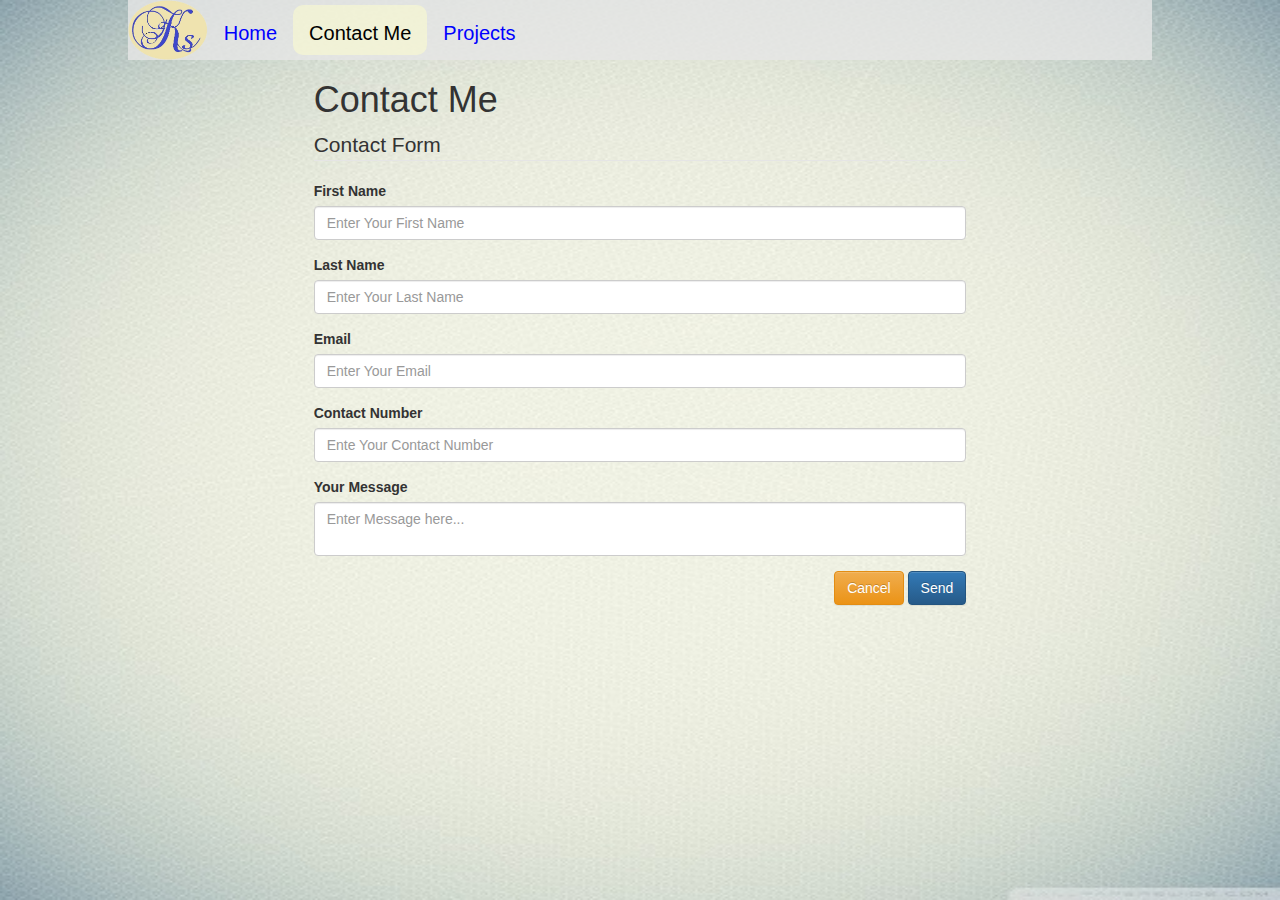
<file: contact.html>
<!DOCTYPE HTML>
<html lang="en">
    <head>
        <meta charset="utf-8">
        <meta name="viewport" content="width=device-width, initial-scale=1">
        <title>Khushdial Singh - Contact Me</title>
        <!-- css Section -->
        <link rel="stylesheet" href="Contents\css\bootstrap.min.css">
        <link rel="stylesheet" href="Contents\css\bootstrap-theme.min.css">
        <link rel="stylesheet" href="Contents\css\font-awesome.min.css">
        <link rel="stylesheet" href="Contents\css\app.css">
    </head>
    <body>
         <!-- main div that contains the page -->
        <div id="mainDiv">
            
            <!-- navbar -->
            <ul>
                <li><img id="logo" src="Assets\logo1.png"></li>
                <li><a href="home.html">Home</a></li>
                <li><a class="active">Contact Me</a></li>
                <li><a href="projects.html">Projects</a></li>
            </ul>
            
            <!-- div containing the content of the page -->
            <div class="col-md-offset-2 col-md-8">
                <h1>Contact Me</h1>       
                <form id="Form">
                    <legend>Contact Form</legend>
                    <div class="form-group">
                        <label for="firstName">First Name</label>
                        <input type="text" class="form-control" id="firstName" placeholder="Enter Your First Name" required>
                    </div>
                    <div class="form-group">
                        <label for="lastName">Last Name</label>
                        <input type="text" class="form-control" id="lastName" placeholder="Enter Your Last Name" required> 
                    </div>
                    <div class="form-group">
                        <label for="email">Email</label>
                        <input type="email" class="form-control" id="email" placeholder="Enter Your Email" required>
                    </div>
                    <div class="form-group">
                        <label for="contactNumber">Contact Number</label>
                        <input type="tel" class="form-control" id="contactNumber" placeholder="Ente Your Contact Number" required>
                    </div>
                    <div class="form-group">
                        <label for="message">Your Message</label>
                        <textarea class="form-control" id="message" placeholder="Enter Message here..." required></textarea>
                    </div>
                    
                    <div class="text-right">
                        <a id="cancelButton" href="home.html" class="btn btn-warning">Cancel</a>
                        <a id="sendButton" class="btn btn-primary">Send</a>
                    </div>
                </form>
            </div>
        
        <img 
        
        <!-- JavaScript Section -->
        <script src="Scripts\jquery-2.2.4.min.js"></script>
        <script src="Scripts\bootstrap.min.js"></script>
        <script src="Scripts\app.js"></script>
        </div>
    </body>
</html>
</file>
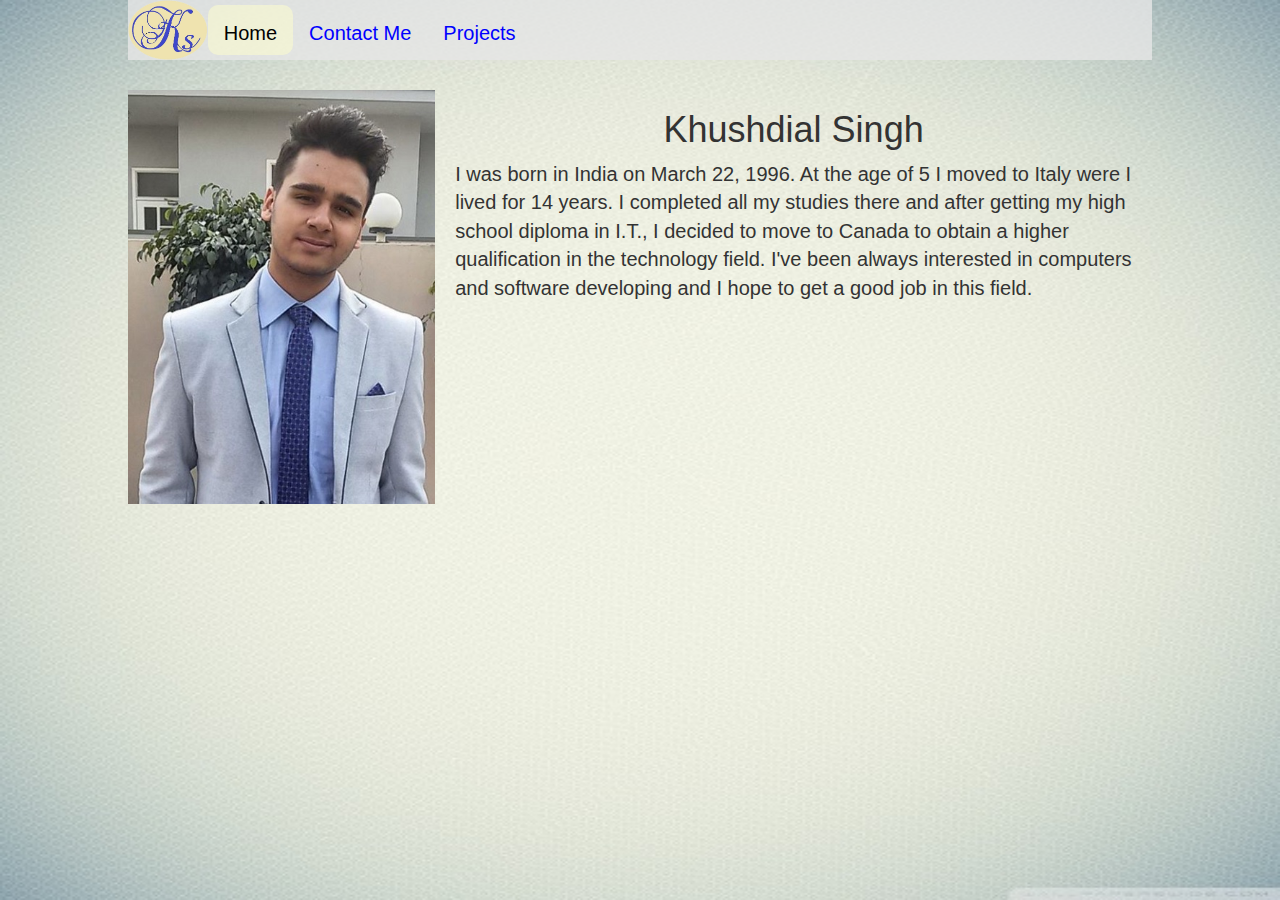
<file: home.html>
<!DOCTYPE HTML>
<html lang="en">
    <head>
        <meta charset="utf-8">
        <meta name="viewport" content="width=device-width, initial-scale=1">
        <title>Khushdial Singh - Home</title>
        <!-- css Section -->
        <link rel="stylesheet" href="Contents\css\bootstrap.min.css">
        <link rel="stylesheet" href="Contents\css\bootstrap-theme.min.css">
        <link rel="stylesheet" href="Contents\css\font-awesome.min.css">
        <link rel="stylesheet" href="Contents\css\app.css">
    </head>
    <body>
        <!-- main div that contains the page -->
        <div id="mainDiv">
            
            <!-- navbar -->
            <ul>
                <li><img id="logo" src="Assets\logo1.png"></li>
                <li><a class="active">Home</a></li>
                <li><a href="contact.html">Contact Me</a></li>
                <li><a href="projects.html">Projects</a></li>
            </ul>
            
            <!-- div containing the content of the page -->
            <div id="content">
                <img id="profile" src="Assets/profile.jpg">
                <h1 id="title1"></h1>
                <span id="content1">
                </span>
            </div>
        
        
        <!-- JavaScript Section -->
        <script src="Scripts\jquery-2.2.4.min.js"></script>
        <script src="Scripts\bootstrap.min.js"></script>
        <script src="Scripts\app.js"></script>
        </div>
    </body>
</html>
</file>
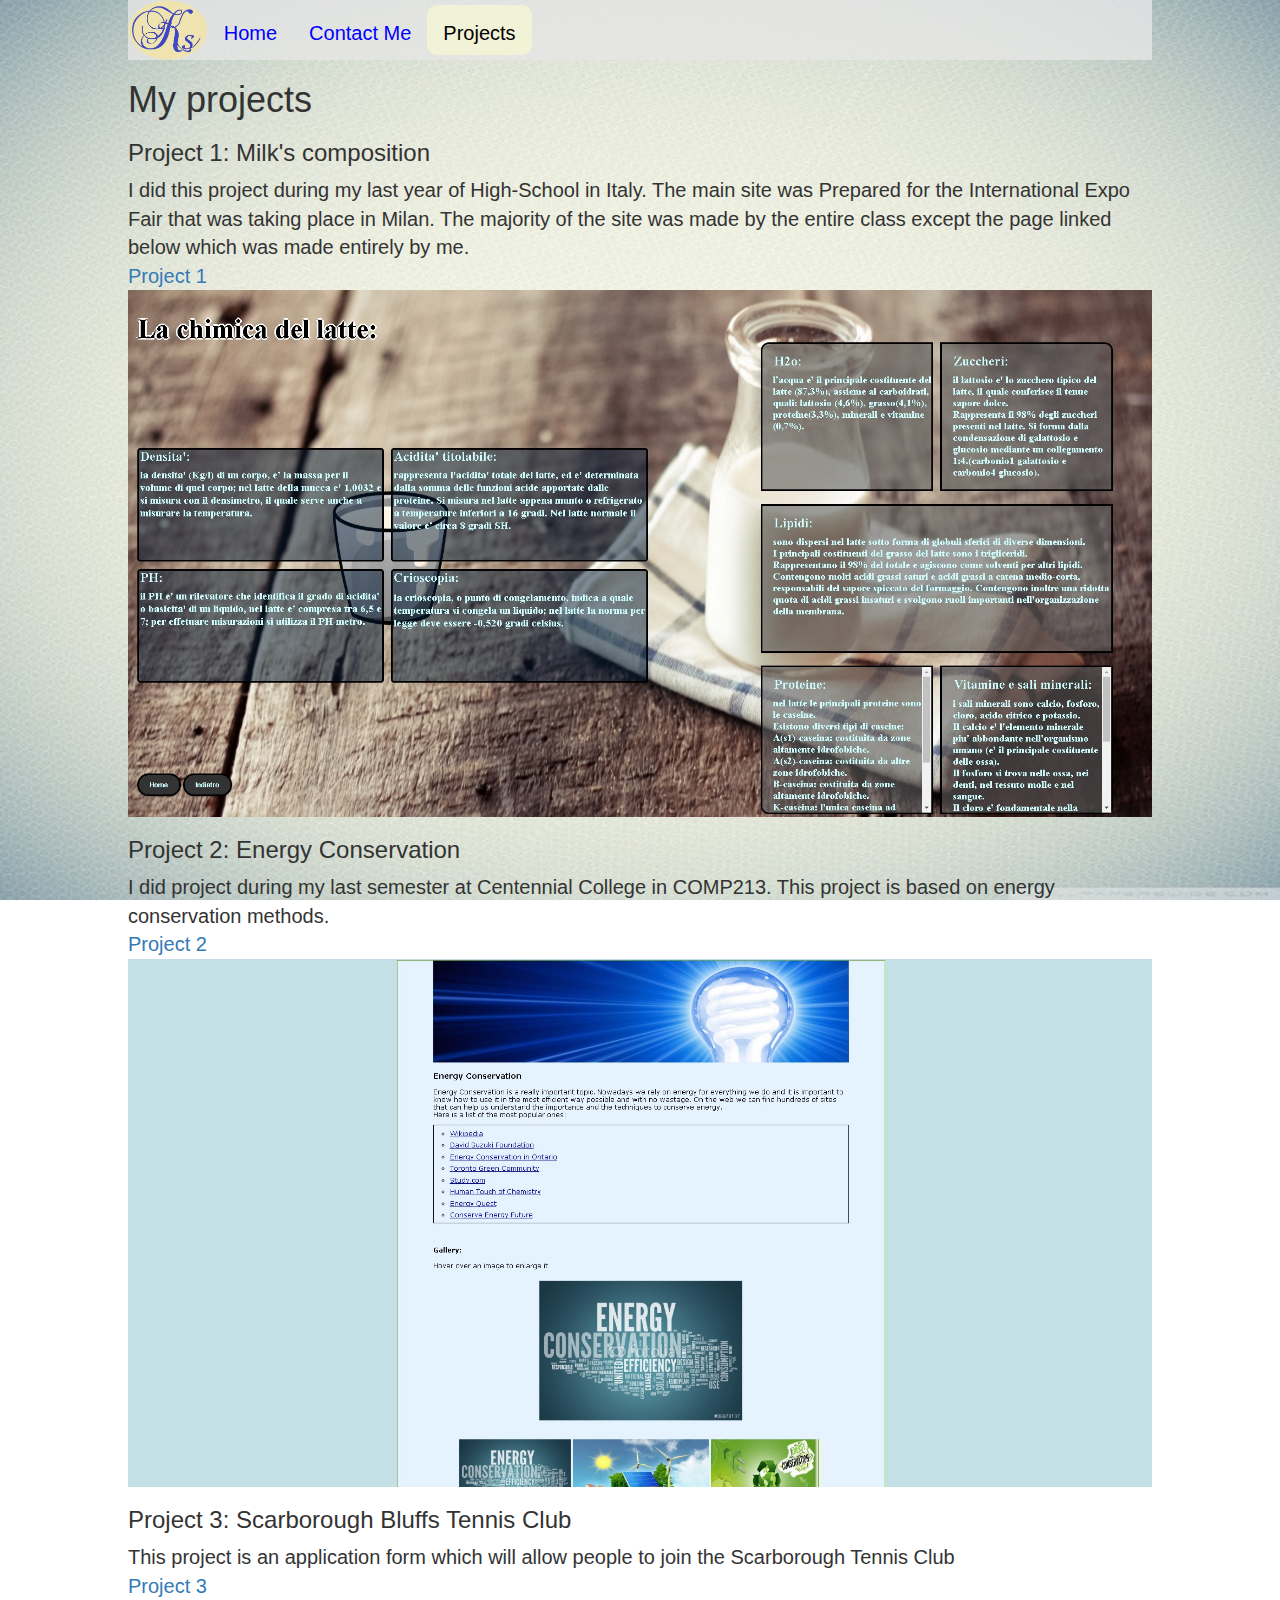
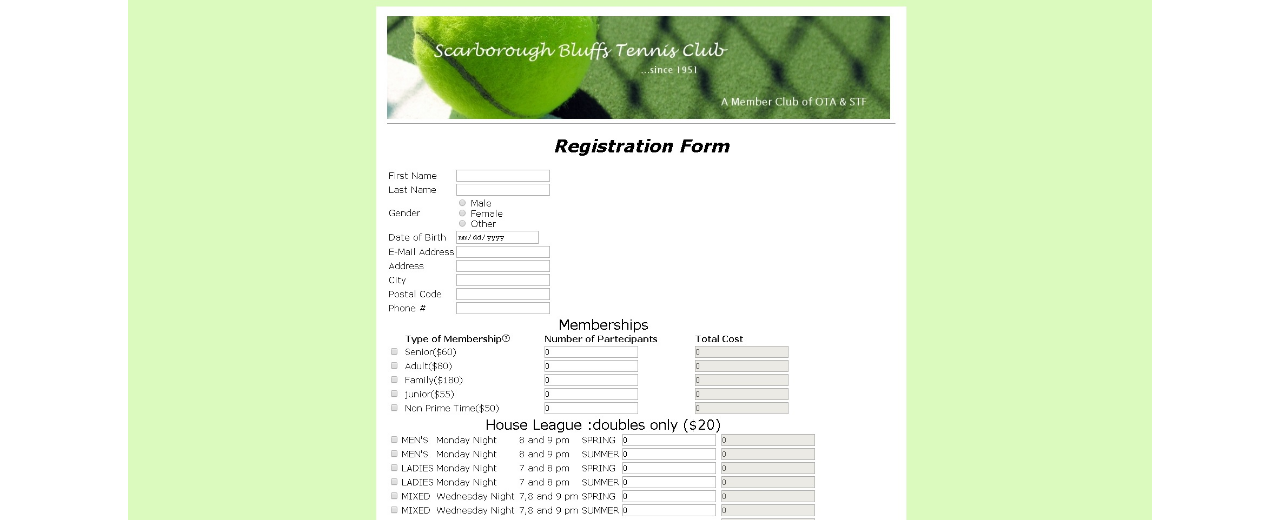
<file: projects.html>
<!DOCTYPE HTML>
<html lang="en">
    <head>
        <meta charset="utf-8">
        <meta name="viewport" content="width=device-width, initial-scale=1">
        <title>Khushdial Singh - My projects</title>
        <!-- css Section -->
        <link rel="stylesheet" href="Contents\css\bootstrap.min.css">
        <link rel="stylesheet" href="Contents\css\bootstrap-theme.min.css">
        <link rel="stylesheet" href="Contents\css\font-awesome.min.css">
        <link rel="stylesheet" href="Contents\css\app.css">
    </head>
    <body>
        <!-- main div that contains the page -->
        <div id="mainDiv">
            <!-- navbar -->
            <ul>
                <li><img id="logo" src="Assets\logo1.png"></li>
                <li><a href="home.html">Home</a></li>
                <li><a href="contact.html">Contact Me</a></li>
                <li><a class="active">Projects</a></li>
            </ul>
            
            <!-- div containing the content of the page -->
            <h1 id="title2"></h1>
                <h3 id="smallTitle1"></h3>
                    <span id="smallContent1"></span><br>
                    <a id="link" href="http://www.iisvolta.gov.it/expo2015/Expo2/wp/inizio/entry.html">Project 1</a>
                    <img id="p1" src="Assets\p1.jpg">
                    
                    
                    <h3 id="smallTitle2"></h3>
                    <span id="smallContent2"></span><br>
                    <a id="link" href="http://studentweb.cencol.ca/ksing419/assignment2.html">Project 2</a>
                    <img id="p2" src="Assets\p2.jpg">
                    
                    <h3 id="smallTitle3"></h3>
                    <span id="smallContent3"></span><br>
                    <a id="link" href="http://studentweb.cencol.ca/ksing419/assignment4.html">Project 3</a>
                    <img id="p3" src="Assets\p3.jpg">
                
            
        
        <!-- JavaScript Section -->
        <script src="Scripts\jquery-2.2.4.min.js"></script>
        <script src="Scripts\bootstrap.min.js"></script>
        <script src="Scripts\app.js"></script>
        </div>
    </body>
</html>
</file>
